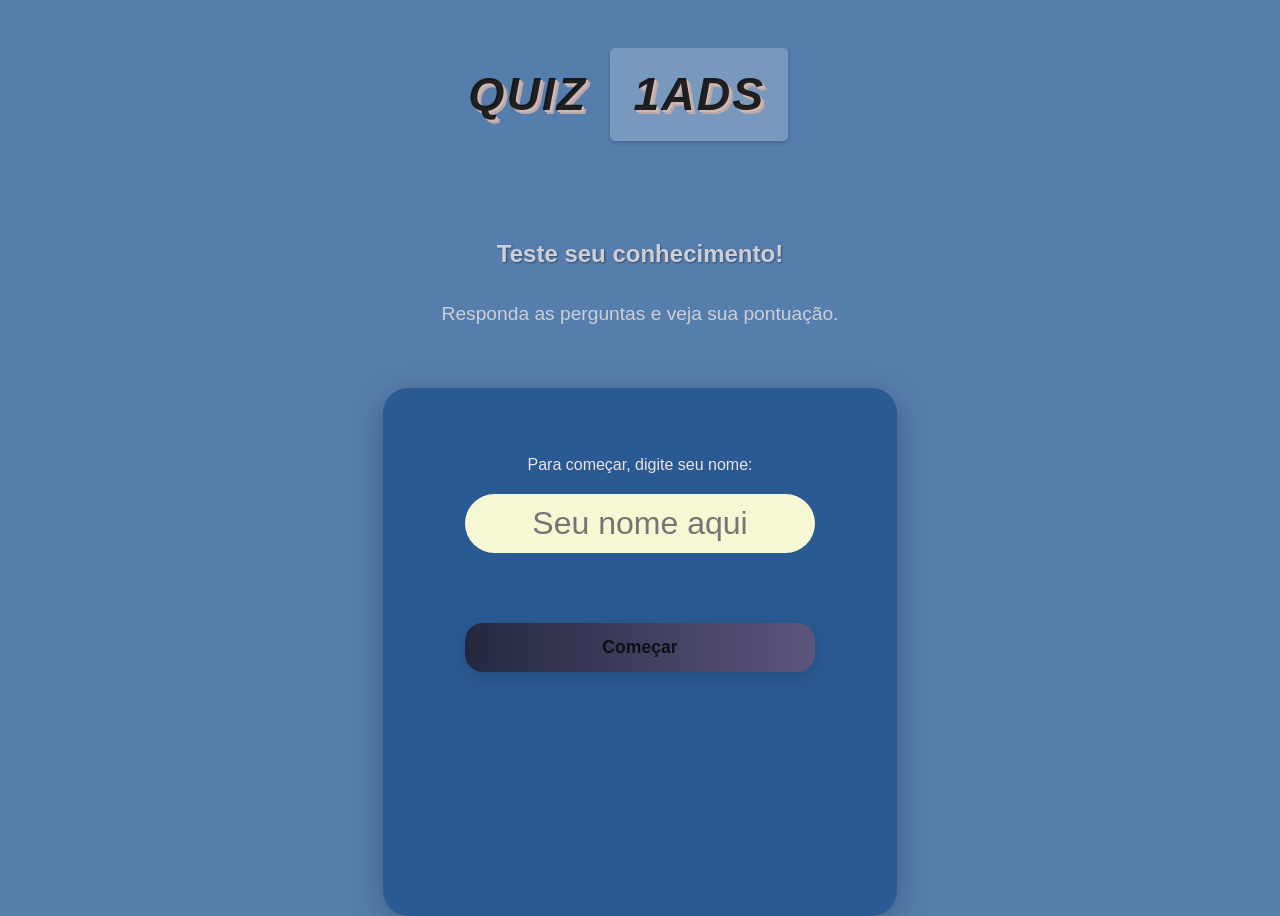
<file: public/index.html>
<!DOCTYPE html>
<html lang="pt-br">
<head>
    <meta charset="UTF-8">
    <meta name="viewport" content="width=device-width, initial-scale=1.0">
    <title>QUIZ1ADS</title>
    <link rel="stylesheet" href="style.css">
</head>
<link rel="icon" href="image.png" type="image/png">
<body>

    <h1 class="quiz-title">QUIZ<span> 1ADS</span></h1>
    <h2 class="quiz-desc">Teste seu conhecimento!</h2>
    <p class="quiz-desc2">Responda as perguntas e veja sua pontuação.</p>

    <div class="auth-container">
        <div class="auth-card">

            <!-- Tela de Entrada de Nome -->
            <div id="start-screen" class="start-screen active">
                <p>Para começar, digite seu nome:</p>
                <div class="input-group">
                    <input type="text" id="nomeInput" placeholder="Seu nome aqui">
                </div>
                <button id="start-btn" class="quiz-btn">Começar</button>
            </div>

            <!-- Tela de Seleção de Temas -->
            <div id="theme-screen" class="theme-screen">
                <h2 id="welcome-text"></h2>
                <div class="options-container" id="theme-options">
                    <!-- Botões dos temas serão adicionados aqui via JS -->
                </div>
            </div>

            <!-- Tela do Quiz -->
            <div id="quiz-screen" class="quiz-screen">
                <h3 class="question" id="question-text"></h3>
                <div class="options-container" id="options-container">
                    <!-- Botões de opções serão injetados aqui via JS -->
                </div>
                <button id="next-btn" class="quiz-btn" style="display: none;">Próxima Pergunta</button>
                <p class="progress-text" id="progress-text"></p>
            </div>

            <!-- Tela de Resultado -->
            <div id="result-screen" class="result-screen">
                <h2>Quiz Concluído!</h2>
                <p>Sua pontuação: <span id="score-text"></span></p>
                <button id="restart-btn" class="quiz-btn">Jogar Novamente</button>
            </div>
            
        </div>
    </div>
    
    <div id="messageBox"></div>
<script src="quiz.js" defer></script>
</body>
</file>
<file: public/style.css>
/* --- 1. Variáveis CSS para Tematização --- */
        :root {
            --primary-bg-color: #10498bb4;
            --secondary-bg-color: #0c438397;
            --text-color: #ebe3e3;
            --accent-color: #f7f7d4;
            --text-dark: #0a0b0be2;
            --correct-color: #28a745;
            --incorrect-color: #dc3545;
            --font-family-primary: 'Montserrat', 'Segoe UI', sans-serif;
            --border-radius-card: 25px;
            --border-radius-button: 18px;
            --box-shadow-card: 0 8px 32px rgba(0, 0, 0, 0.25);
            --box-shadow-button: 0 6px 19px rgba(0, 0, 0, 0.15);
        }

        /* --- 2. Layout da Página Global e Tipografia --- */
        body {
            /* Configurações de layout da página inteira */
            margin: 0;
            padding: 0;
            font-family: var(--font-family-primary);
            background: var(--primary-bg-color);
            color: var(--text-color);
            min-height: 100vh;
            width: 100%; /* Garantir que o body ocupe 100% da largura */
            
            /* Centralização usando Flexbox, ideal para layouts responsivos */
            display: flex;
            flex-direction: column;
            align-items: center; /* Centraliza o conteúdo na horizontal */
            justify-content: flex-start; /* Alinha o conteúdo ao topo */
            line-height: 1.6;
            text-decoration: none;
            font-size: 16px; /* Tamanho de fonte padrão para acessibilidade */
            box-sizing: border-box; /* Essencial para um layout consistente */
            text-align: center;
            position: relative;
            overflow-x: hidden; /* Evita a rolagem horizontal */
        }

        /* --- 3. Títulos e Descrições --- */
        .quiz-title {
            /* Uso de clamp() para um tamanho de fonte fluido e responsivo */
            font-size: clamp(2em, 8vw, 2.9em);
            font-weight: 900;
            text-transform: uppercase;
            text-align: center;
            margin: 25px 0 1em 0;
            color: var(--text-dark);
            text-shadow: 2px 2px 0 #ceb8b8, 4px 4px 0 #bcaaaa;
            font-style: italic;
            letter-spacing: 2px;
        }

        .quiz-title span {
            color: var(--text-dark);
            font-weight: 900;
            font-style: italic;
            letter-spacing: 2px;
            text-transform: uppercase;
            display: inline-block;
            margin: 0.5em;
            padding: 0.2em 0.5em;
            background: rgba(255, 255, 255, 0.2);
            border-radius: 5px;
            box-shadow: 0 2px 4px rgba(0, 0, 0, 0.2);
            transition: background 0.3s, transform 0.3s;
        }

        .quiz-title span:hover {
            background: rgba(255, 255, 255, 0.3);
            transform: scale(1.05);
        }

        .quiz-title span:active {
            background: rgba(255, 255, 255, 0.3);
            transform: scale(0.95);
        }

        .quiz-desc {
            font-size: clamp(1.2em, 4vw, 1.5em);
            font-weight: 700;
            margin-top: 1em;
            margin-bottom: 0.3em;
            color: var(--text-color);
            opacity: 0.8;
            text-shadow: 1px 1px 2px rgba(0, 0, 0, 0.5);
        }

        .quiz-desc2 {
            font-size: clamp(1em, 3vw, 1.2em);
            font-weight: 400;
            margin-bottom: 2em;
            color: var(--text-color);
            opacity: 0.8;
        }

        /* --- 4. Contêiner Principal do Card --- */
        .auth-container, .quiz-container, .theme-container {
            width: 100%;
            position: relative;
            z-index: 1;
            margin-top: 20px;
            display: flex;
            justify-content: center;
            align-items: center;
            height: auto;
        }

        /* Estilo do Card Principal - Unificado para todos os dispositivos */
        .auth-card {
            background: var(--secondary-bg-color);
            border-radius: var(--border-radius-card);
            padding: 1.5em 2em;
            box-shadow: var(--box-shadow-card);
            display: flex;
            flex-direction: column;
            align-items: center;
            gap: 1.2em;
            max-width: 450px;
            width: 90vw; /* Usa 90% da largura da viewport para se adaptar */
            margin: 0 auto;
            color: var(--text-color);
            position: relative;
            overflow: hidden;
            min-height: 480px;
        }

        /* --- 5. Telas do Quiz (entrada, jogo, resultado) --- */
        .quiz-screen, .start-screen, .theme-screen, .result-screen {
            width: 100%;
            display: flex;
            flex-direction: column;
            align-items: center;
            position: absolute;
            transition: opacity 0.5s ease-in-out, transform 0.5s ease-in-out;
            top: 3em;
            left: 50%;
            transform: translateX(-50%) translateY(20px); /* Ajusta a posição inicial */
            padding: 0 1em;
            box-sizing: border-box;
            z-index: 1;
            opacity: 0;
            pointer-events: none;
        }

        .quiz-screen.active, .start-screen.active, .theme-screen.active, .result-screen.active {
            opacity: 1;
            pointer-events: all;
            transform: translateX(-50%) translateY(0);
            z-index: 2;
        }

        /* --- 6. Elementos de Formulário --- */
        .input-group {
            position: relative;
            margin-bottom: 45px;
            display: flex;
            align-items: center;
            width: 100%;
            max-width: 350px;
        }

        input[type="text"] {
            padding: 11px;
            font-size: 2em;
            border-radius: 50px;
            border: none;
            width: 100%;
            box-sizing: border-box;
            background: var(--accent-color);
            color: var(--text-dark);
            font-family: inherit;
            margin-bottom: 0;
            outline: none;
            text-align: center;
        }

        /* --- 7. Botões Principais --- */
        .quiz-btn {
            padding: 14px 0;
            font-size: 1.1em;
            font-weight: 700;
            margin: 25px 0;
            border: none;
            border-radius: var(--border-radius-button);
            background: linear-gradient(90deg, #232840 0%, #735370ad 100%);
            color: var(--text-dark);
            cursor: pointer;
            width: 100%;
            max-width: 350px;
            box-shadow: var(--box-shadow-button);
            transition: background 0.1s, transform 0.1s; /* Transição mais curta para feedback ativo */
            display: flex;
            align-items: center;
            justify-content: center;
            gap: 0.5em;
            text-decoration: none;
        }

        .quiz-btn:hover {
            background: linear-gradient(90deg, #333229 0%, #4a4447 100%);
        }

        .quiz-btn:active {
            transform: scale(0.98);
        }

        .quiz-btn:focus {
            outline: 2px solid var(--text-dark);
            outline-offset: 2px;
        }

        /* --- 8. Tela do Jogo do Quiz --- */
        .quiz-screen .question {
            font-size: clamp(1em, 4vw, 1.2em);
            font-weight: 600;
            margin-bottom: 1em;
            text-shadow: 1px 1px 2px rgba(0, 0, 0, 0.5);
            min-height: 100px;
        }

        .quiz-screen .options-container {
            display: flex;
            flex-direction: column;
            gap: 1em;
            width: 100%;
        }

        .option-btn {
            padding: 15px 20px;
            font-size: 1.1em;
            font-weight: 500;
            border: none;
            border-radius: var(--border-radius-button);
            background: #1a5196;
            color: var(--text-color);
            cursor: pointer;
            width: 100%;
            transition: background 0.2s, transform 0.2s;
            text-align: left;
            position: relative;
        }

        .option-btn:hover:not(.disabled) {
            background: #23589b;
        }

        .option-btn.disabled {
            cursor: not-allowed;
        }

        /* Estilos para Respostas Corretas/Incorretas */
        .option-btn.correct {
            background: var(--correct-color);
            color: #fff;
            font-weight: 700;
        }

        .option-btn.incorrect {
            background: var(--incorrect-color);
            color: #fff;
            font-weight: 700;
        }

        /* Ícones do Font Awesome para feedback */
        .option-btn::after {
            content: '';
            position: absolute;
            right: 20px;
            top: 50%;
            transform: translateY(-50%);
            font-size: 1.2em;
        }

        .option-btn.correct::after {
            content: '\f058'; /* Ícone de checkmark */
            font-family: 'Font Awesome 5 Free';
            font-weight: 900;
        }

.option-btn.incorrect::after {
    content: '\f057'; /* Ícone de vezes */
    font-family: 'Font Awesome 5 Free';
    font-weight: 900;
}

.progress-text {
    font-size: 0.9em;
    margin-top: 1em;
    opacity: 0.8;
}

/* --- 9. Telas de Resultado e Tema --- */
.result-screen h2, .theme-screen h2 {
    font-size: clamp(1.2em, 5vw, 1.5em);
    margin-bottom: 0.5em;
}

.result-screen p {
    font-size: 1.2em;
    margin-bottom: 2em;
    opacity: 0.9;
}

/* --- 10. Caixa de Mensagem Personalizada --- */
#messageBox {
    position: fixed;
    top: 20px;
    left: 50%;
    transform: translateX(-50%) translateY(-100px); /* Inicia fora da tela */
    padding: 15px 25px;
    border-radius: 10px;
    font-size: 1.1em;
    font-weight: bold;
    color: white;
    z-index: 1000;
    box-shadow: 0 1px 10px rgba(0, 0, 0, 0.2);
    opacity: 0;
    transition: opacity 0.5s ease-in-out, transform 0.5s ease-in-out;
}
</file>
